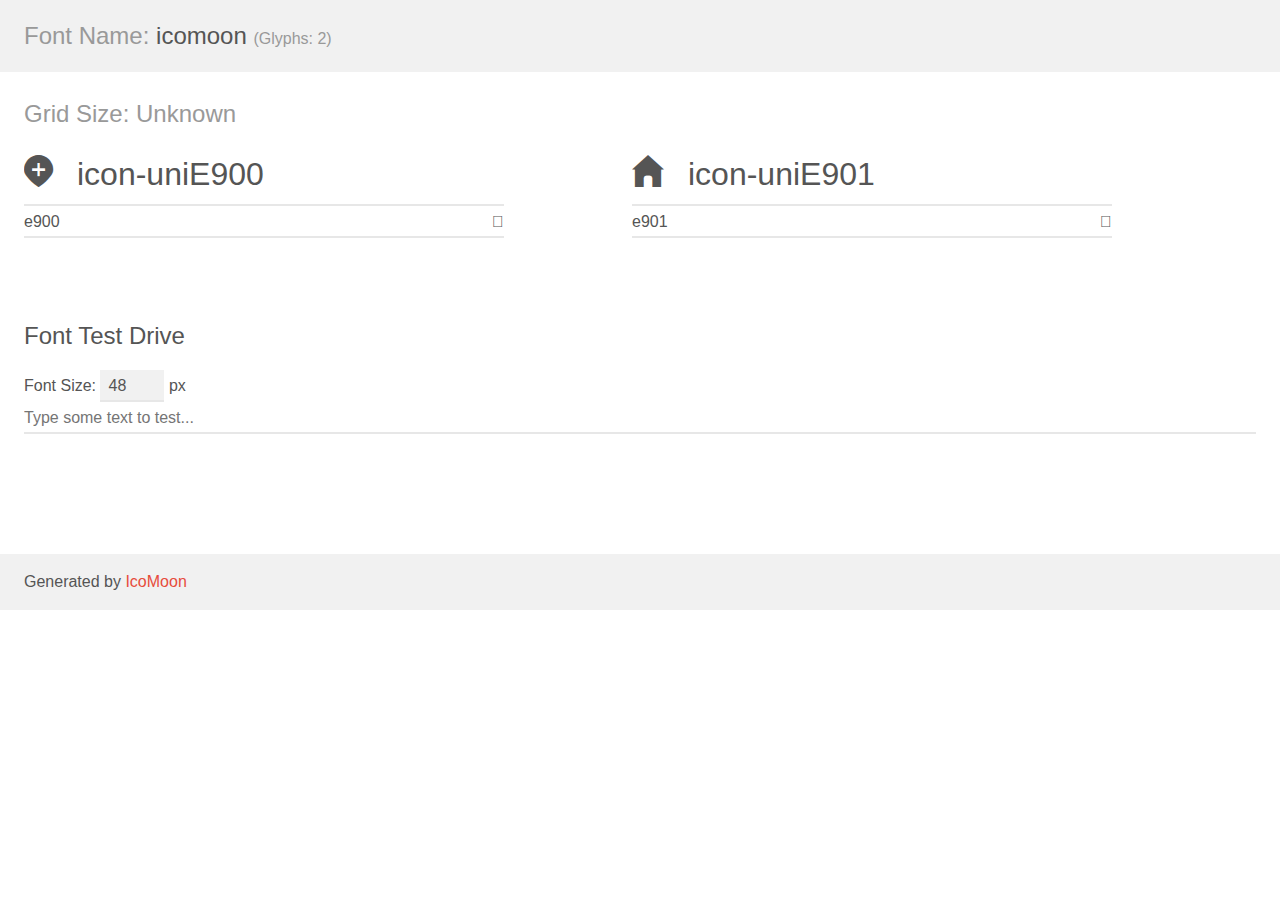
<file: chatroom/font/demo.html>
<!doctype html>
<html>
<head>
    <meta charset="utf-8">
    <title>IcoMoon Demo</title>
    <meta name="description" content="An Icon Font Generated By IcoMoon.io">
    <meta name="viewport" content="width=device-width, initial-scale=1">
    <link rel="stylesheet" href="demo-files/demo.css">
    <link rel="stylesheet" href="style.css"></head>
<body>
    <div class="bgc1 clearfix">
        <h1 class="mhmm mvm"><span class="fgc1">Font Name:</span> icomoon <small class="fgc1">(Glyphs:&nbsp;2)</small></h1>
    </div>
    <div class="clearfix mhl ptl">
        <h1 class="mvm mtn fgc1">Grid Size: Unknown</h1>
        <div class="glyph fs1">
            <div class="clearfix bshadow0 pbs">
                <span class="icon-uniE900">
                
                </span>
                <span class="mls"> icon-uniE900</span>
            </div>
            <fieldset class="fs0 size1of1 clearfix hidden-false">
                <input type="text" readonly value="e900" class="unit size1of2" />
                <input type="text" maxlength="1" readonly value="&#xe900;" class="unitRight size1of2 talign-right" />
            </fieldset>
            <div class="fs0 bshadow0 clearfix hidden-true">
                <span class="unit pvs fgc1">liga: </span>
                <input type="text" readonly value="" class="liga unitRight" />
            </div>
        </div>
        <div class="glyph fs1">
            <div class="clearfix bshadow0 pbs">
                <span class="icon-uniE901">
                
                </span>
                <span class="mls"> icon-uniE901</span>
            </div>
            <fieldset class="fs0 size1of1 clearfix hidden-false">
                <input type="text" readonly value="e901" class="unit size1of2" />
                <input type="text" maxlength="1" readonly value="&#xe901;" class="unitRight size1of2 talign-right" />
            </fieldset>
            <div class="fs0 bshadow0 clearfix hidden-true">
                <span class="unit pvs fgc1">liga: </span>
                <input type="text" readonly value="" class="liga unitRight" />
            </div>
        </div>
  </div>

    <!--[if gt IE 8]><!-->
    <div class="mhl clearfix mbl">
        <h1>Font Test Drive</h1>
        <label>
            Font Size: <input id="fontSize" type="number" class="textbox0 mbm"
            min="8" value="48" />
            px
        </label>
        <input id="testText" type="text" class="phl size1of1 mvl"
        placeholder="Type some text to test..." value=""/>
        </label>
        <div id="testDrive" class="icon-">&nbsp;
        </div>
    </div>
    <!--<![endif]-->
    <div class="bgc1 clearfix">
        <p class="mhl">Generated by <a href="https://icomoon.io/app">IcoMoon</a></p>
    </div>

    <script src="demo-files/demo.js"></script>
</body>
</html>
</file>
<file: chatroom/font/demo-files/demo.css>
body {
    padding: 0;
    margin: 0;
    font-family: sans-serif;
    font-size: 1em;
    line-height: 1.5;
    color: #555;
    background: #fff;
}
h1 {
    font-size: 1.5em;
    font-weight: normal;
}
small {
    font-size: .66666667em;
}
a {
    color: #e74c3c;
    text-decoration: none;
}
a:hover, a:focus {
    box-shadow: 0 1px #e74c3c;
}
.bshadow0, input {
    box-shadow: inset 0 -2px #e7e7e7;
}
input:hover {
    box-shadow: inset 0 -2px #ccc;
}
input, fieldset {
    font-family: sans-serif;
    font-size: 1em;
    margin: 0;
    padding: 0;
    border: 0;
}
input {
    color: inherit;
    line-height: 1.5;
    height: 1.5em;
    padding: .25em 0;
}
input:focus {
    outline: none;
    box-shadow: inset 0 -2px #449fdb;
}
.glyph {
    font-size: 16px;
    width: 15em;
    padding-bottom: 1em;
    margin-right: 4em;
    margin-bottom: 1em;
    float: left;
    overflow: hidden;
}
.liga {
    width: 80%;
    width: calc(100% - 2.5em);
}
.talign-right {
    text-align: right;
}
.talign-center {
    text-align: center;
}
.bgc1 {
    background: #f1f1f1;
}
.fgc1 {
    color: #999;
}
.fgc0 {
    color: #000;
}
p {
    margin-top: 1em;
    margin-bottom: 1em;
}
.mvm {
    margin-top: .75em;
    margin-bottom: .75em;
}
.mtn {
    margin-top: 0;
}
.mtl, .mal {
    margin-top: 1.5em;
}
.mbl, .mal {
    margin-bottom: 1.5em;
}
.mal, .mhl {
    margin-left: 1.5em;
    margin-right: 1.5em;
}
.mhmm {
    margin-left: 1em;
    margin-right: 1em;
}
.mls {
    margin-left: .25em;
}
.ptl {
    padding-top: 1.5em;
}
.pbs, .pvs {
    padding-bottom: .25em;
}
.pvs, .pts {
    padding-top: .25em;
}
.unit {
    float: left;
}
.unitRight {
    float: right;
}
.size1of2 {
    width: 50%;
}
.size1of1 {
    width: 100%;
}
.clearfix:before, .clearfix:after {
    content: " ";
    display: table;
}
.clearfix:after {
    clear: both;
}
.hidden-true {
    display: none;
}
.textbox0 {
    width: 3em;
    background: #f1f1f1;
    padding: .25em .5em;
    line-height: 1.5;
    height: 1.5em;
}
#testDrive {
    display: block;
    padding-top: 24px;
    line-height: 1.5;
}
.fs0 {
    font-size: 16px;
}
.fs1 {
    font-size: 32px;
}
</file>
<file: chatroom/font/style.css>
@font-face {
    font-family: 'icomoon';
    src:    url('fonts/icomoon.eot?2osme8');
    src:    url('fonts/icomoon.eot?2osme8#iefix') format('embedded-opentype'),
        url('fonts/icomoon.ttf?2osme8') format('truetype'),
        url('fonts/icomoon.woff?2osme8') format('woff'),
        url('fonts/icomoon.svg?2osme8#icomoon') format('svg');
    font-weight: normal;
    font-style: normal;
}

[class^="icon-"], [class*=" icon-"] {
    /* use !important to prevent issues with browser extensions that change fonts */
    font-family: 'icomoon' !important;
    speak: none;
    font-style: normal;
    font-weight: normal;
    font-variant: normal;
    text-transform: none;
    line-height: 1;

    /* Better Font Rendering =========== */
    -webkit-font-smoothing: antialiased;
    -moz-osx-font-smoothing: grayscale;
}

.icon-uniE900:before {
    content: "\e900";
}
.icon-uniE901:before {
    content: "\e901";
}
</file>
